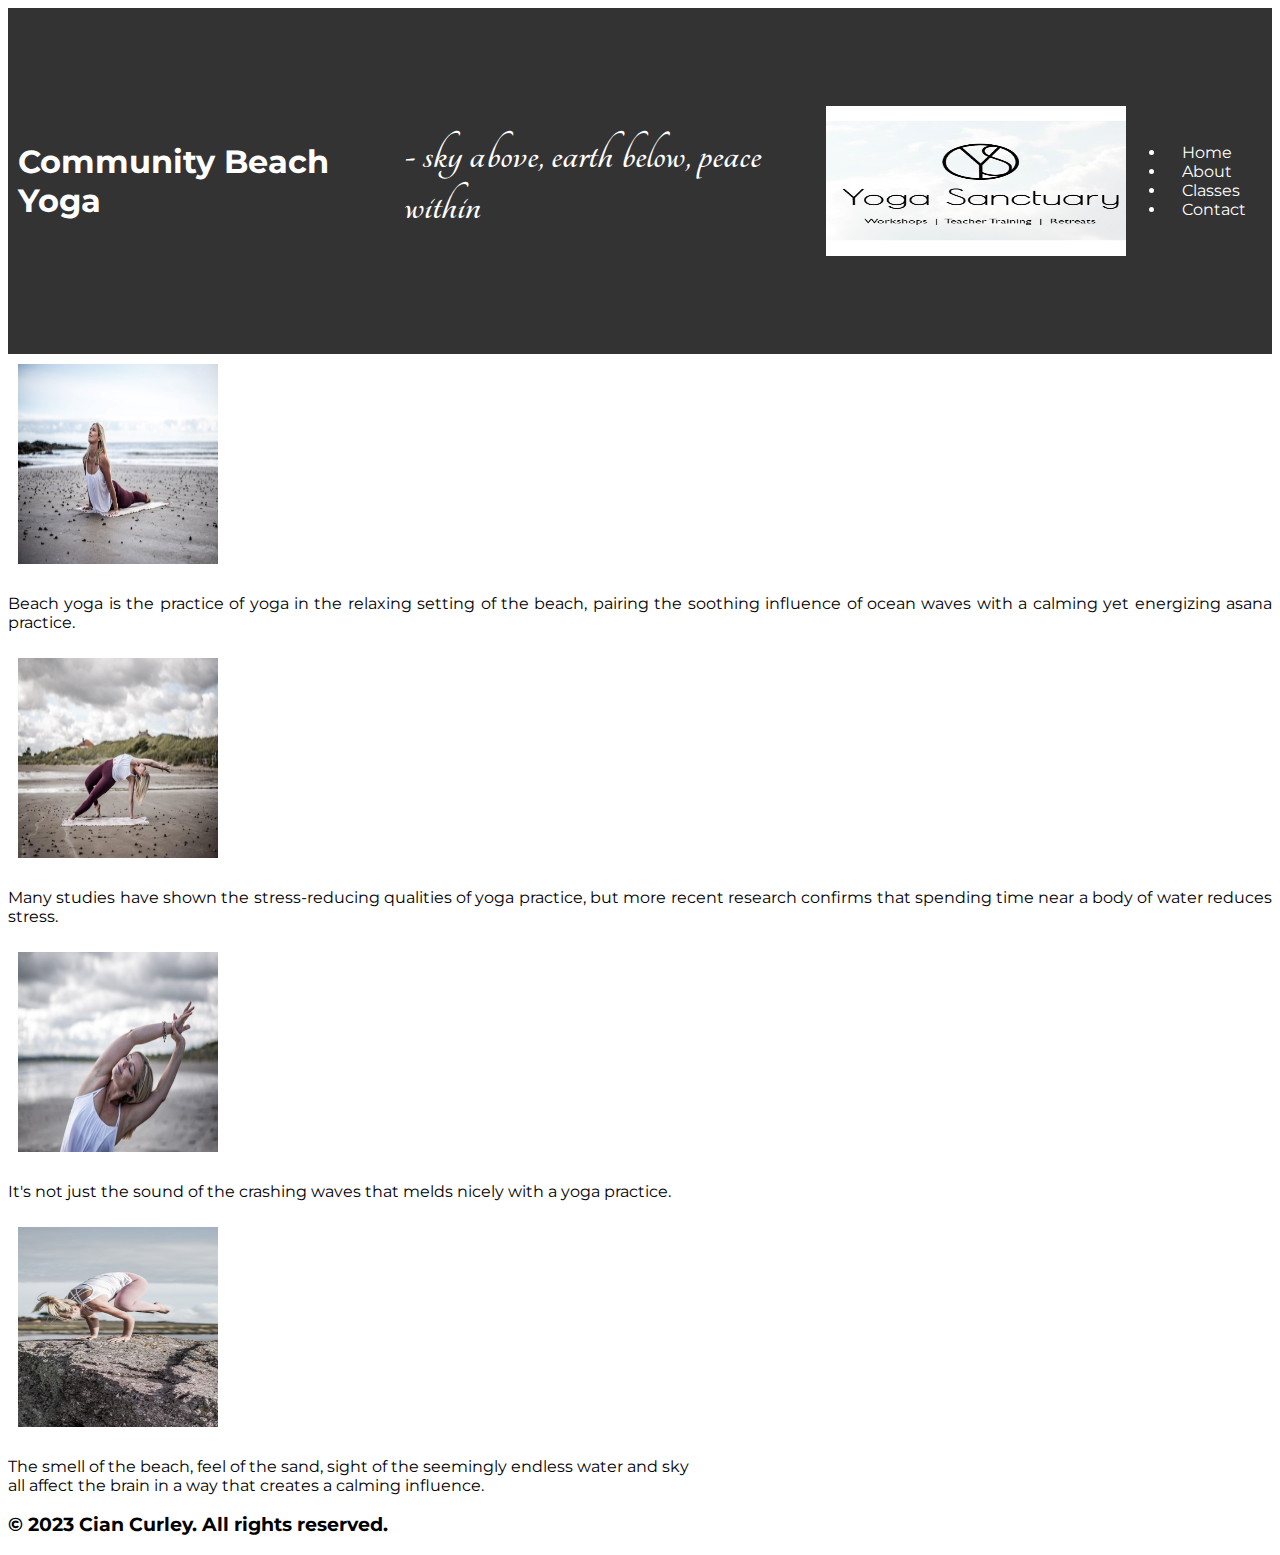
<file: index.html>
<!DOCTYPE html>
<html lang="en">
<head>
  <link rel="stylesheet" type="text/css" href="css/style.css">
  <title>Community Beach Yoga</title>
  <link rel="stylesheet" href="https://fonts.googleapis.com/css2?family=Montserrat:wght@500&family=Noto+Sans&display=swap">
  <link rel="stylesheet" href="https://fonts.googleapis.com/css?family=Tangerine&display=swap">

</head>
<body>
    <header>
      <h1>Community Beach Yoga</h1><h6> - sky above, earth below, peace within </h6>

      <div class="small-logo">
      <img src="images/logo.jpg" class="small-logo" alt="Yoga Logo">
      </div>

      <nav class="navbar navbar-expand-lg navbar-light bg-light">
        <div class="container-fluid">
          <div class="collapse navbar-collapse" id="navbarNav">
            <ul class="navbar-nav">
              <li class="nav-item">
                <a class="nav-link active" aria-current="page" href="index.html">Home</a>
              </li>
              <li class="nav-item">
                <a class="nav-link" href="about.html">About</a>
              </li>
              <li class="nav-item">
                <a class="nav-link" href="Classes.html">Classes</a>
              </li>
              <li class="nav-item">
                <a class="nav-link disabled" href="contact.html">Contact</a>
              </li>
            </ul>
          </div>
        </div>
      </nav>
    </header>

    <main>
        <section>
  <body>
    <div class="thumbnail-container">
        <!-- Thumbnail images and text will be added here dynamically -->
        <img class="thumbnail-image" src="images/image1.jpg" alt="Thumbnail 1">
   <div class="enlarged-image">
       <img src="images/image1.jpg" alt="Larger Image 1">
   </div>
   <p class="thumbnail-text">Beach yoga is the practice of yoga in the relaxing setting of the beach,
   pairing the soothing influence of ocean waves with a calming yet energizing asana practice.</p>
   <img class="thumbnail-image" src="images/image2.jpg" alt="Thumbnail 1">
   <div class="enlarged-image">
       <img src="images/image2.jpg" alt="Larger Image 2">
   </div>
   <p class="thumbnail-text">Many studies have shown the stress-reducing qualities of yoga practice, but more recent
   research confirms that spending time near a body of water reduces stress.</p>
   <img class="thumbnail-image" src="images/image3.jpg" alt="Thumbnail 1">
   <div class="enlarged-image">
       <img src="images/image3.jpg" alt="Larger Image 3">
   </div>
   <p class="thumbnail-text">It's not just the sound of the crashing waves that melds nicely with a yoga practice.</p>
   <img class="thumbnail-image" src="images/image4.jpg" alt="Thumbnail 1">
   <div class="enlarged-image">
       <img src="images/image4.jpg" alt="Larger Image 4">
   </div>
   <p class="thumbnail-text">The smell of the beach, feel of the sand, sight of the seemingly endless water and sky <br>
   all affect the brain in a way that creates a calming influence.</p>
    </div>
<script src="script.js"></script>
        </section>
    </main>

    <footer>
        <h3>&copy; 2023 Cian Curley. All rights reserved.<h3>
    </footer>
</body>
</html>
</file>
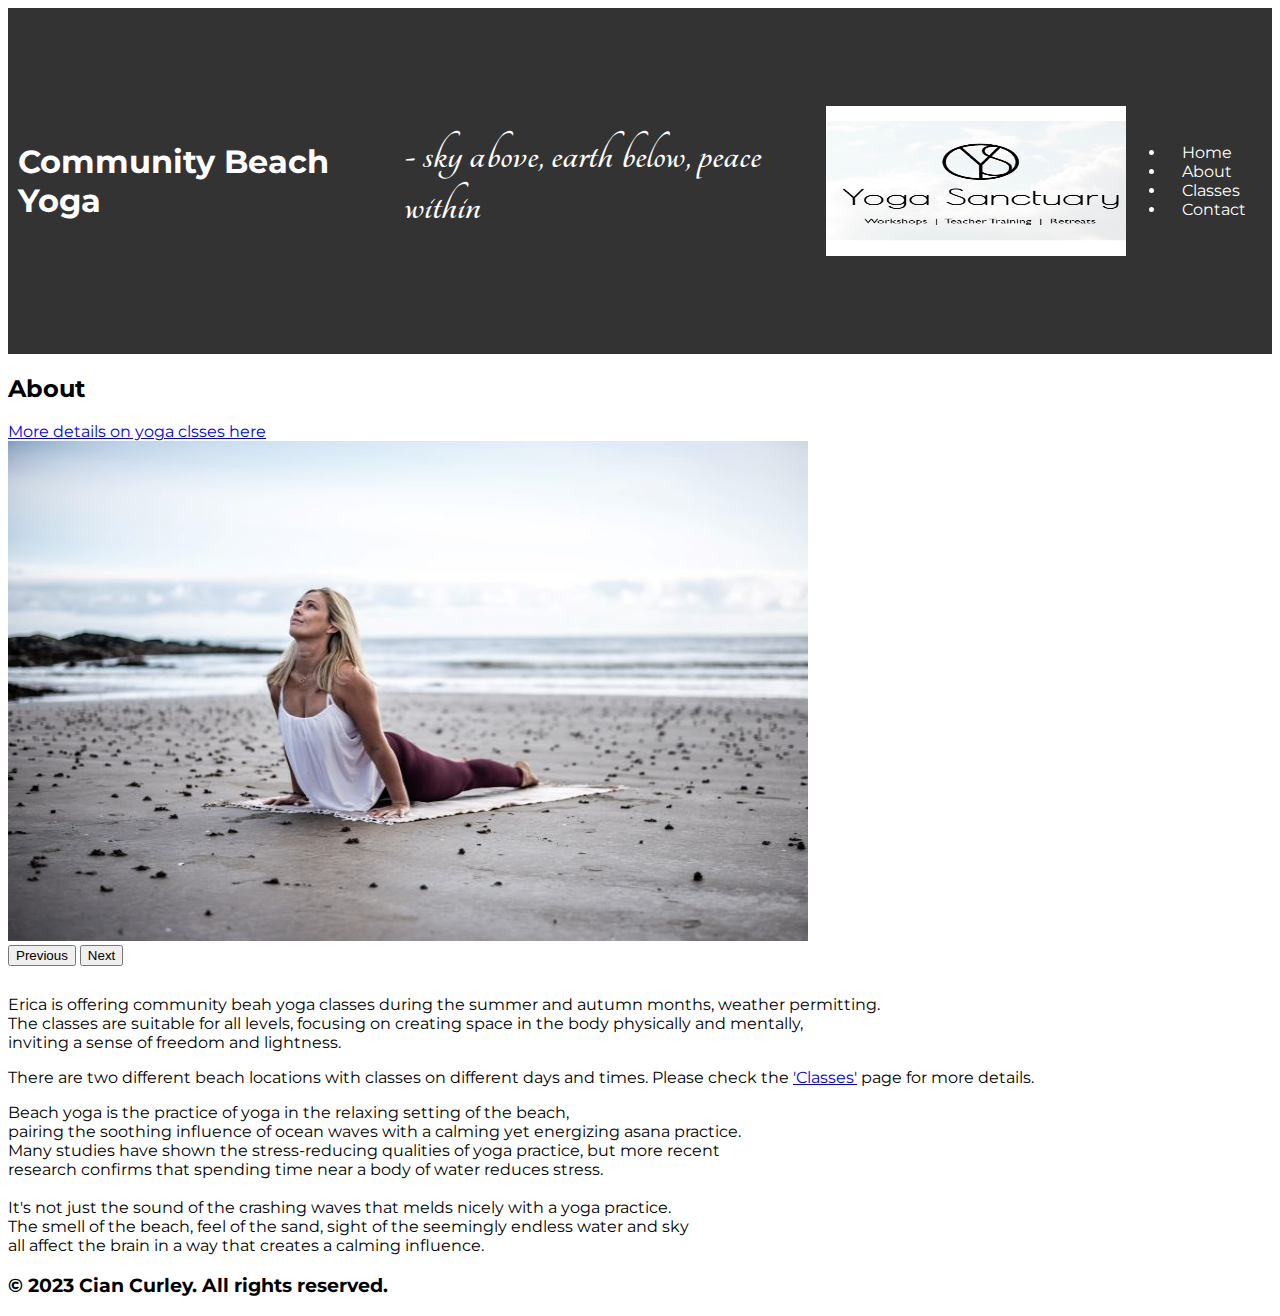
<file: about.html>
<!DOCTYPE html>
<html lang="en">
<head>
  <link rel="stylesheet" type="text/css" href="css/style.css">
<link rel="stylesheet" href="https://fonts.googleapis.com/css2?family=Montserrat:wght@500&family=Noto+Sans&display=swap">
<link rel="stylesheet" href="https://fonts.googleapis.com/css?family=Tangerine&display=swap">
</head>
<body>
    <header>

      <h1>Community Beach Yoga <h1> <h6>- sky above, earth below, peace within</h6>

      <div class="small-logo">
      <img src="images/logo.jpg" class="small-logo" alt="Yoga Logo">
      </div>

      <nav class="navbar navbar-expand-lg navbar-light bg-light">
        <div class="container-fluid">
          <div class="collapse navbar-collapse" id="navbarNav">
            <ul class="navbar-nav">
              <li class="nav-item">
                <a class="nav-link active" aria-current="page" href="index.html">Home</a>
              </li>
              <li class="nav-item">
                <a class="nav-link" href="about.html">About</a>
              </li>
              <li class="nav-item">
                <a class="nav-link" href="Classes.html">Classes</a>
              </li>
              <li class="nav-item">
                <a class="nav-link disabled" href="contact.html">Contact</a>
              </li>
            </ul>
          </div>
        </div>
      </nav>
    </header>

    <main>
        <section>
            <h2>About</h2>
<a href="https://yogasanctuary.ie">More details on yoga clsses here</a>
    <div class="small-image">
      <img id="gallery-image" src="images/image1.jpg" alt="Beach Yoga" width="800px" height="500px">
      <div class="gallery-navigation">
        <button onclick="changeImage(-1)">Previous</button>
        <button onclick="changeImage(1)">Next</button>
      </div>

     <script src="script.js"></script>
    </div>

<br> <br>

<p>Erica is offering community beah yoga classes during the summer and autumn months, weather permitting. <br>
  The classes are suitable for all levels, focusing on creating space in the body physically and mentally, <br>
  inviting a sense of freedom and lightness.

  <p>There are two different beach locations with classes on different days and times. Please check the <a href="Classes.html">'Classes'</a> page for more details.

            <p>Beach yoga is the practice of yoga in the relaxing setting of the beach, <br>
              pairing the soothing influence of ocean waves with a calming yet energizing asana practice. <br>
              Many studies have shown the stress-reducing qualities of yoga practice, but more recent <br>
              research confirms that spending time near a body of water reduces stress.
              <br><br>
              It's not just the sound of the crashing waves that melds nicely with a yoga practice.<br>
              The smell of the beach, feel of the sand, sight of the seemingly endless water and sky <br>
              all affect the brain in a way that creates a calming influence.</p>
        </section>
    </main>

    <footer>
        <h3>&copy; 2023 Cian Curley. All rights reserved.</h3>
    </footer>
</body>
</html>
</file>
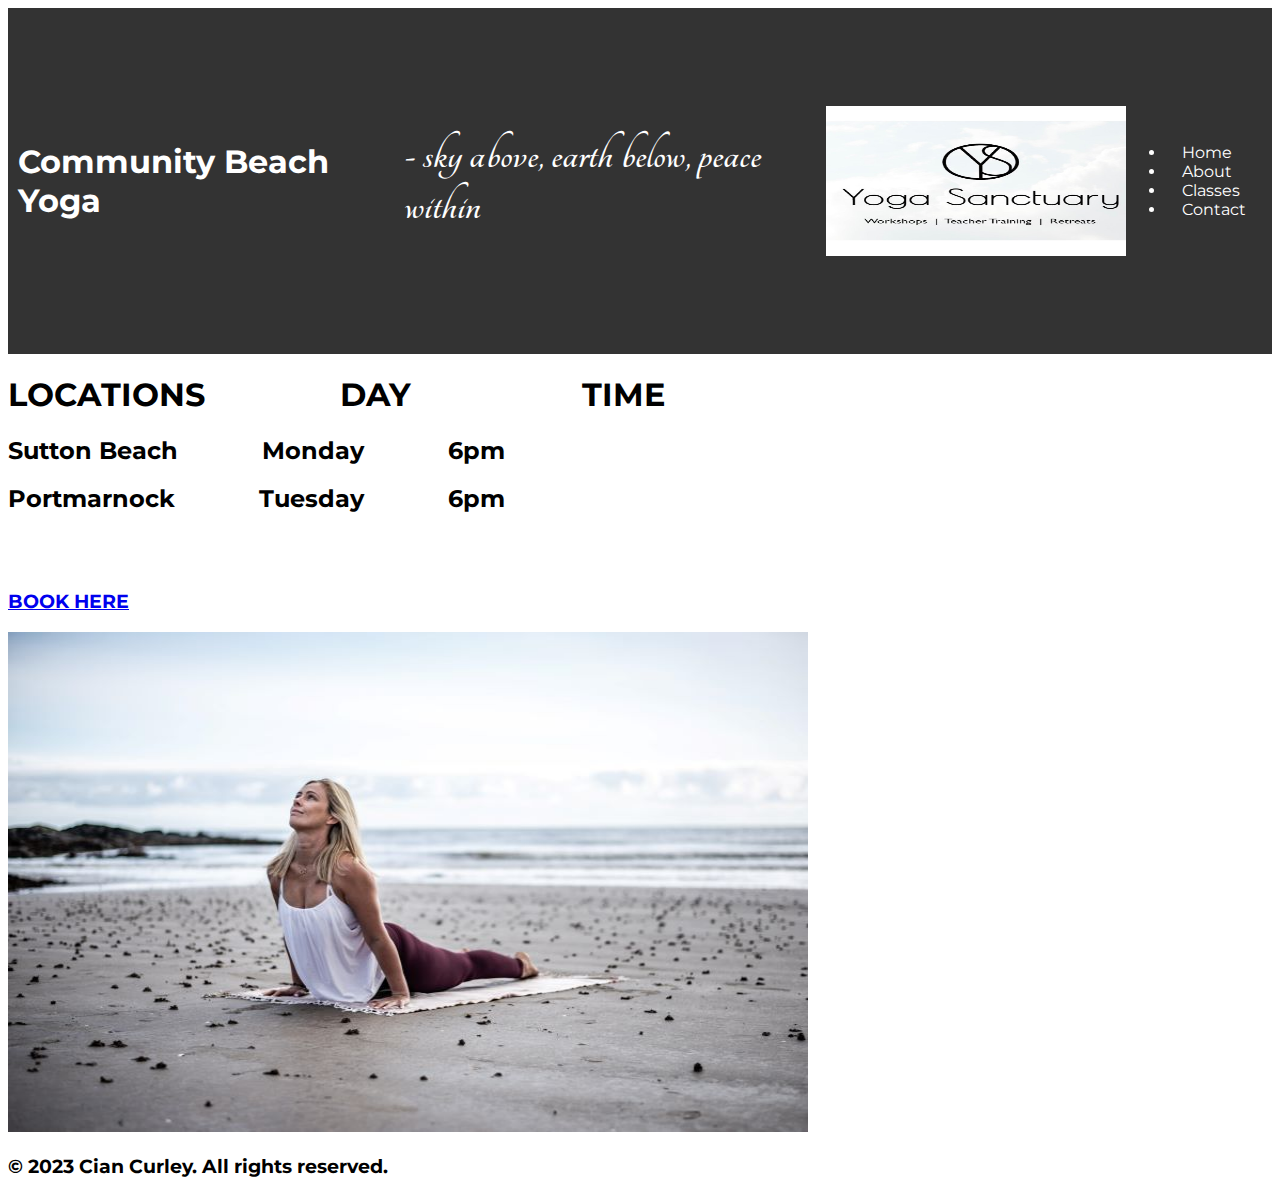
<file: classes (2).html>
<!DOCTYPE html>
<html lang="en">
<head>
  <link rel="stylesheet" type="text/css" href="css/style.css">
  <link rel="stylesheet" href="https://fonts.googleapis.com/css2?family=Montserrat:wght@500&family=Noto+Sans&display=swap">
  <link rel="stylesheet" href="https://fonts.googleapis.com/css?family=Tangerine&display=swap">
      <meta charset="UTF-8">
    <meta name="viewport" content="width=device-width, initial-scale=1.0">
    <title>Classes</title>
</head>
</head>
<body>
    <header>
      <h1>Community Beach Yoga </h1> <h6>- sky above, earth below, peace within</h6>

      <div class="small-logo">
      <img src="images/logo.jpg" class="small-logo" alt="Yoga Logo">
      </div>

      <nav class="navbar navbar-expand-lg navbar-light bg-light">
        <div class="container-fluid">
          <div class="collapse navbar-collapse" id="navbarNav">
            <ul class="navbar-nav">
              <li class="nav-item">
                <a class="nav-link active" aria-current="page" href="index.html">Home</a>
              </li>
              <li class="nav-item">
                <a class="nav-link" href="about.html">About</a>
              </li>
              <li class="nav-item">
                <a class="nav-link" href="Classes.html">Classes</a>
              </li>
              <li class="nav-item">
                <a class="nav-link disabled" href="contact.html">Contact</a>
              </li>
            </ul>
          </div>
        </div>
      </nav>
    </header>

    <main>
        <section>

<H1> LOCATIONS     &nbsp;&nbsp;&nbsp;&nbsp;&nbsp;&nbsp;&nbsp;&nbsp;&nbsp;&nbsp;&nbsp;&nbsp;&nbsp;         DAY    &nbsp;&nbsp;&nbsp;&nbsp;&nbsp;&nbsp;&nbsp;&nbsp;&nbsp;&nbsp;&nbsp;&nbsp;&nbsp;&nbsp;&nbsp;&nbsp;&nbsp;  TIME </H1>
<H2> Sutton Beach  &nbsp;&nbsp;&nbsp;&nbsp;&nbsp;&nbsp;&nbsp;&nbsp;&nbsp;&nbsp;     Monday  &nbsp;&nbsp;&nbsp;&nbsp;&nbsp;&nbsp;&nbsp;&nbsp;&nbsp;&nbsp;            6pm</H2>
<H2> Portmarnock   &nbsp;&nbsp;&nbsp;&nbsp;&nbsp;&nbsp;&nbsp;&nbsp;&nbsp;&nbsp;      Tuesday   &nbsp;&nbsp;&nbsp;&nbsp;&nbsp;&nbsp;&nbsp;&nbsp;&nbsp;&nbsp;          6pm </H2>

<br>
<br><H3> <a href="contact.html"> BOOK HERE </a> </H3>

            <div class="text-center">
  <img src="images/image1.jpg" class="small-image" alt="Beach yoga">
</div>

        </section>
    </main>

    <footer>
        <h3>&copy; 2023 Cian Curley. All rights reserved.</h3>
    </footer>
</body>
</html>
</file>
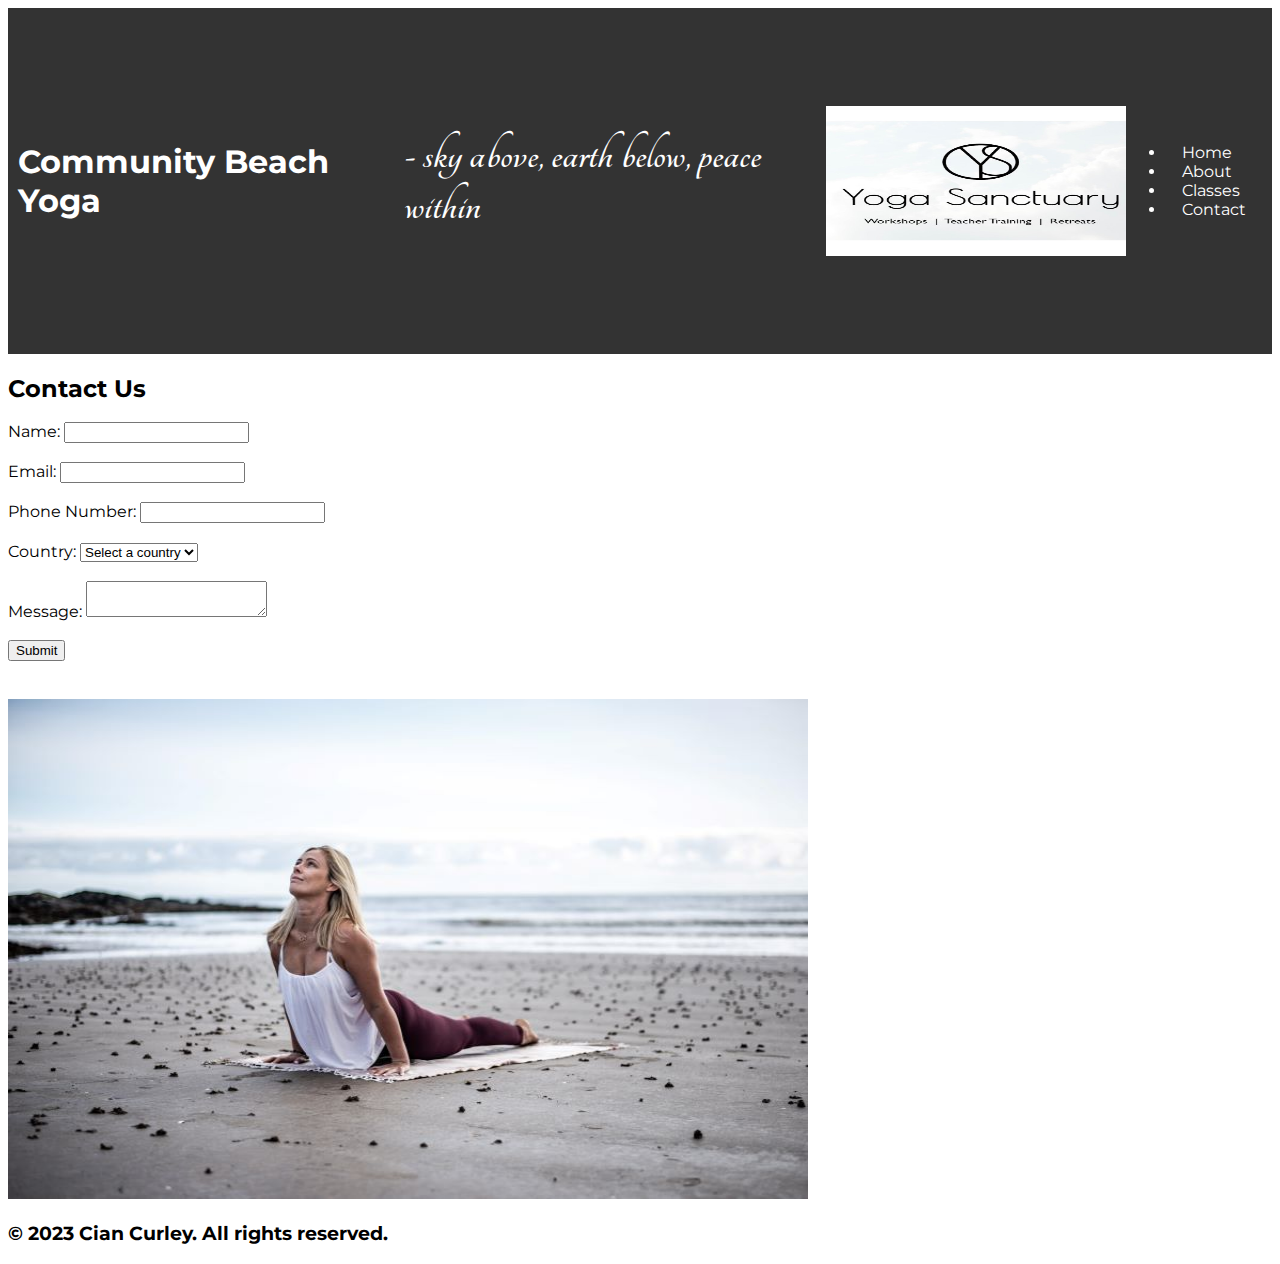
<file: contact.html>
<!DOCTYPE html>
<html lang="en">
<head>
  <link rel="stylesheet" type="text/css" href="css/style.css">
  <link rel="stylesheet" href="https://fonts.googleapis.com/css2?family=Montserrat:wght@500&family=Noto+Sans&display=swap">
  <link rel="stylesheet" href="https://fonts.googleapis.com/css?family=Tangerine&display=swap">
   <meta charset="UTF-8">
    <meta name="viewport" content="width=device-width, initial-scale=1.0">
    <title>Book A class</title>

</head>
<body>
    <header>
      <h1>Community Beach Yoga </h1> <h6> - sky above, earth below, peace within</h6>

  <div class="small-logo">
  <img src="images/logo.jpg" class="small-logo" alt="Yoga Logo">
  </div>

      <nav class="navbar navbar-expand-lg navbar-light bg-light">
        <div class="container-fluid">
          <div class="collapse navbar-collapse" id="navbarNav">
            <ul class="navbar-nav">
              <li class="nav-item">
                <a class="nav-link active" aria-current="page" href="index.html">Home</a>
              </li>
              <li class="nav-item">
                <a class="nav-link" href="about.html">About</a>
              </li>
              <li class="nav-item">
                <a class="nav-link" href="Classes.html">Classes</a>
              </li>
              <li class="nav-item">
                <a class="nav-link disabled" href="contact.html">Contact</a>
              </li>
            </ul>
          </div>
        </div>
      </nav>
    </header>

    <main>
        <section>

            <div class="contact-form">
   <h2>Contact Us</h2>
   <form id="contactForm" onsubmit="validateForm(event)">
     <label for="name">Name:</label>
     <input type="text" id="name" name="name" required>

<br>
<br>
     <label for="email">Email:</label>
     <input type="email" id="email" name="email" required>
<br>
<br>
     <label for="phone">Phone Number:</label>
     <input type="tel" id="phone" name="phone" required>
<br>
<br>
     <label for="country">Country:</label>
     <select id="country" name="country" required>
       <option value="" disabled selected>Select a country</option>
       <option value="Ireland">Ireland</option>
       <option value="UK">UK</option>
       <option value="Canada">Canada</option>
       <option value="USA">USA</option>
       <option value="Other">Other</option>
     </select>
<br>
<br>
     <label for="message">Message:</label>
     <textarea id="message" name="message" required></textarea>
<br>
<br>
     <button type="submit">Submit</button>
   </form>
 </div>
<br>
<br>

              <script src="script.js"></script>

            <div class="text-center">
  <img src="images/image1.jpg" class="small-image" alt="Beach yoga">
</div>

        </section>
    </main>

    <footer>
        <h3>&copy; 2023 Cian Curley. All rights reserved.</h3>
    </footer>
</body>
</html>
</file>
<file: css/style.css>
header {
        background-color: #333;
        padding: 10px;
        color: #fff;
        display: flex; /* Use flexbox to arrange elements */
        align-items: center; /* Center items vertically */
    }

    /* Style for the navigation bar */
    nav {
        margin-left: auto; /* Push the navigation to the right */
    }

    nav a {
        color: #fff;
        text-decoration: none;
        padding: 8px 16px;
    }

    nav a:hover {
        background-color: #555;
    }

/* style for the images */
.small-image {
    width: 800px;
    height: 500px;
}

/* styles for thumbnail images */
.thumbnail-image {
    width: 200px;
    height: 200px;
    margin: 10px;
    cursor: pointer;
}

/* styles for the larger images that appear when clicked */
.enlarged-image {
    width: 800px;
    height: 500px;
    display: none; /* Hide the larger image initially */
    position: absolute;
    top: 50%;
    left: 50%;
    transform: translate(-50%, -50%);
    z-index: 1;
}

/* Add styles for the accompanying text */
.thumbnail-text {
    text-align: justify;
}

 /*style for the logo */
.small-logo {
  width: 300px;
  height: 150px;
  margin-left: auto;
}

/*text style */
body {
    font-family: 'Text', Montserrat;
}

h6 {
  font-family: 'Tangerine', serif;
  font-size: 48px;
}
</file>
